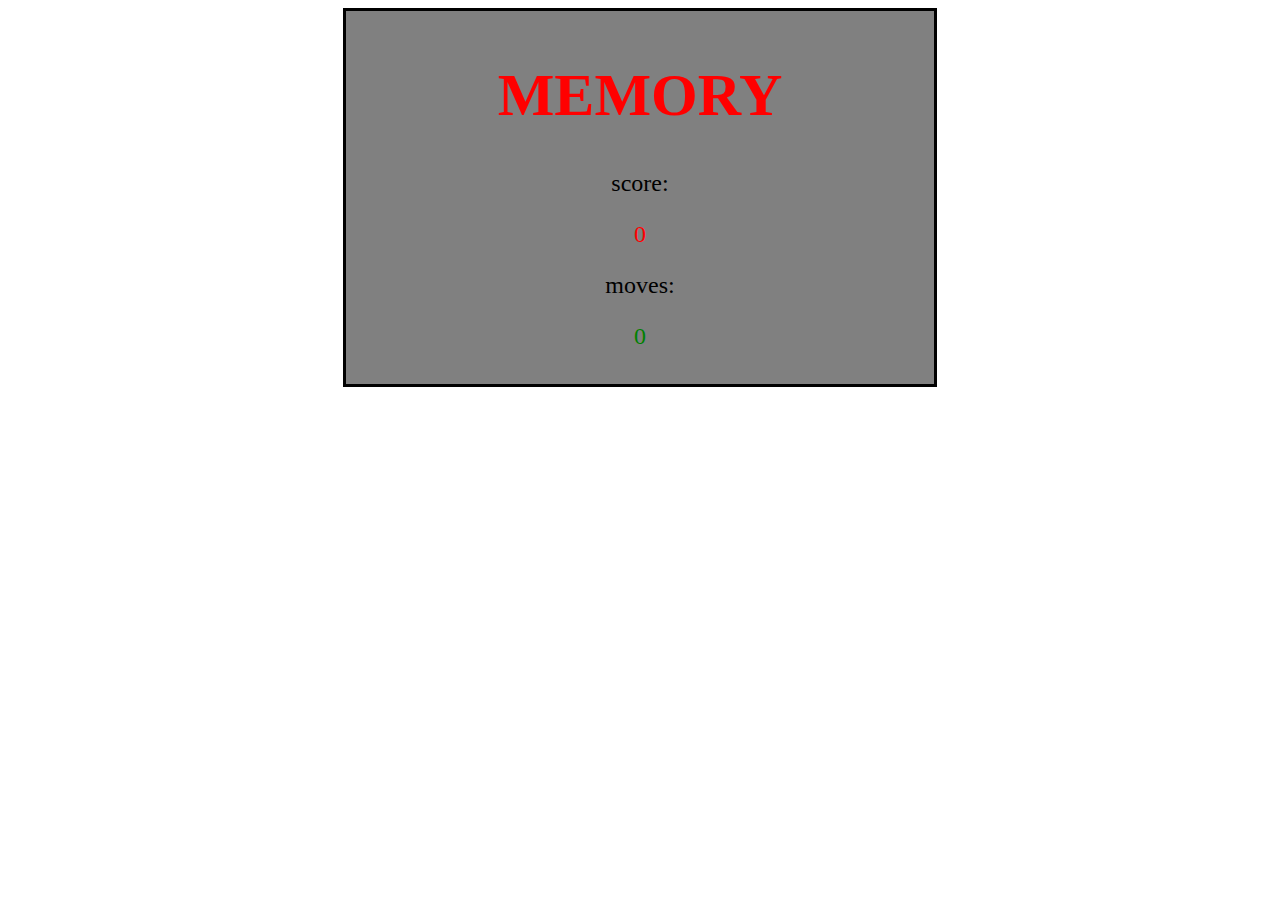
<file: javascriptMemory/indexOld.html>
<!DOCTYPE html>
<html>
<head>
	<title>Memory</title>
	<link rel="stylesheet" type="text/css" href="style.css">
</head>
<body>
	<div class="generalInfo">
		<h1>MEMORY</h1>
		<p>score:</p><p id="score" class="red">0</p>
		<p>moves:</p><p id="moves" class="green">0</p>
	</div>
	<div class="playArea">
			
	</div>
	<script type="text/javascript" src="script.js"></script>
</body>
</html>
</file>
<file: javascriptMemory/style.css>
.regular {
	border-style: none;
	height: 220px;
	width: 158px;
	content: url("images/cardback.png");

}

.hide {
	visibility: hidden;
	border-style: none;
	max-height: 220px;
	max-width: 158px;
}

.highlight {
	height: 220px;
	width: 158px;
}

.generalInfo{
	margin: auto;
	width: 45%;
	border: 3px solid;
	padding: 10px;
	background-color: grey;
}

.red{
	color: red;
}

.yellow{
	color: yellow;
}

.green{
	color: green;
}

.wins{
	color: cyan;
}

h1{
	text-align: center;
	font-size: 60px;
	color: red;
}

p{
	text-align: center;
	font-size: 24px;
}
</file>
